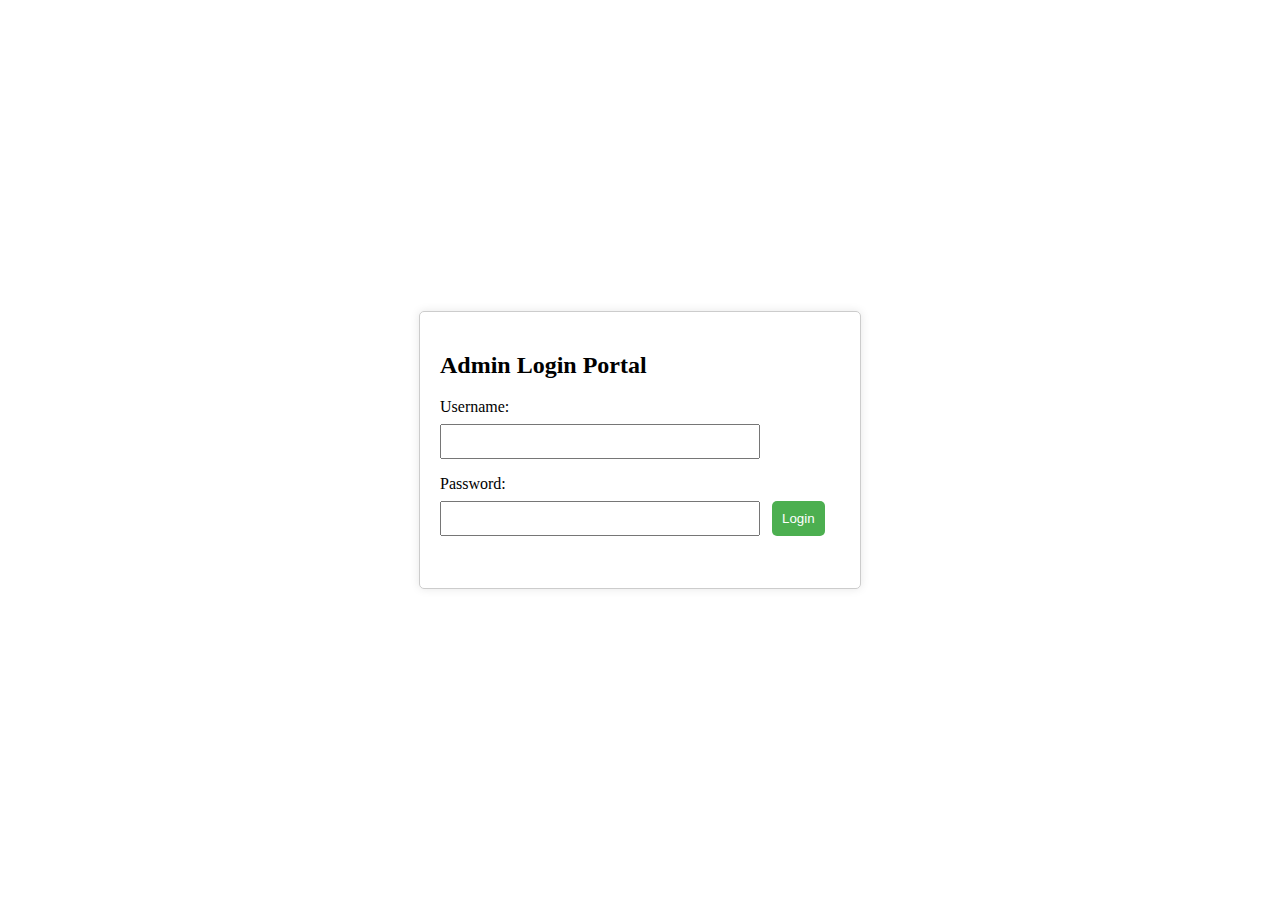
<file: inpection/index.html>
<!-- index.html -->
<!DOCTYPE html>
<html lang="en">
<head>
  <meta charset="UTF-8">
  <meta name="viewport" content="width=device-width, initial-scale=1.0">
  <link rel="stylesheet" href="style.css">
  <title>Login Form</title>
</head>
<body>
  <div class="login-container">
    <h2>Admin Login Portal</h2>
    <form id="loginForm">
      <label for="username">Username:</label>
      <input type="text" id="username" name="username" required>

      <label for="password">Password:</label>
      <input type="password" id="password" name="password" required>

      <button type="button" onclick="validateLogin()">Login</button>
    </form>
    <p id="error-message" class="error-message"></p>
  </div>

<flag1><!-- 0x69 0x2d 0x33 0x36 0x30 0x7b 0x39 0x30 0x30 0x64 0x5f 0x68 0x34 0x63 0x6b 0x33 0x72 0x5f --></flag1>
  <script src="script.js"></script>
</body>
</html>
</file>
<file: inpection/style.css>
/* style.css */
body {
  display: flex;
  align-items: center;
  justify-content: center;
  height: 100vh;
  margin: 0;
}

.login-container {
  width: 400px;
  padding: 20px;
  border: 1px solid #ccc;
  border-radius: 5px;
  box-shadow: 0 0 10px rgba(0, 0, 0, 0.1);
}

label {
  display: block;
  margin-bottom: 8px;
}

input {
  width: 300px;
  padding: 8px;
  margin-right: 8px;
  margin-bottom: 16px;
}
/*  flag3: 0x5f 0x73 0x6f 0x75 0x72 0x63 0x65 0x5f 0x63 0x6f 0x64 0x65 0x7d  */

button {
  background-color: #4caf50;
  color: white;
  padding: 10px;
  border: none;
  border-radius: 5px;
  cursor: pointer;
}

button:hover {
  background-color: #45a049;
}

.error-message {
  color: #ff0000;
  margin-top: 10px;
}
</file>
